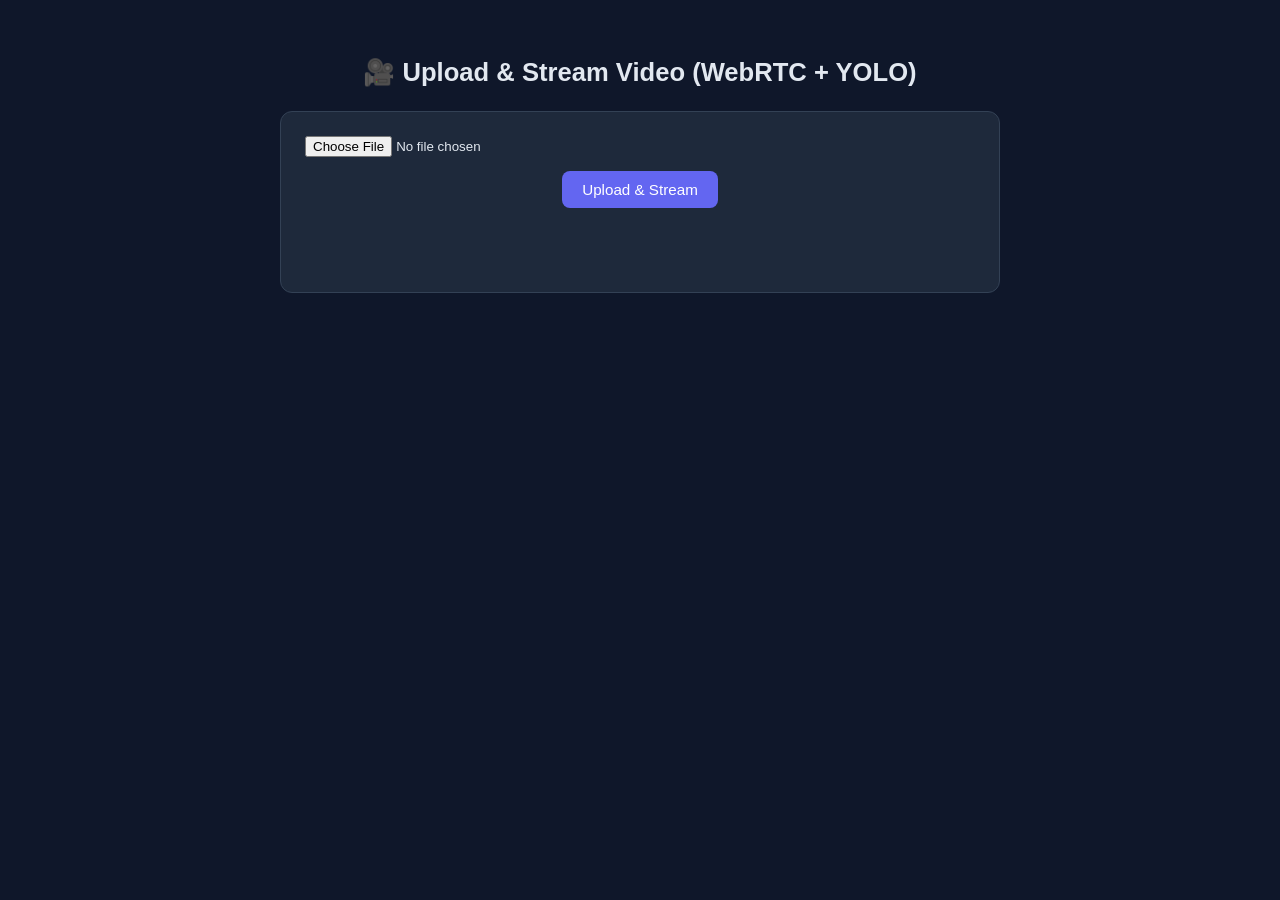
<file: static/index.html>
<!DOCTYPE html>
<html lang="en">
<head>
  <meta charset="UTF-8" />
  <meta name="viewport" content="width=device-width, initial-scale=1.0" />
  <title>OpenCV + YOLO WebRTC Streamer</title>
  <link rel="stylesheet" href="/static/style.css" />
</head>
<body>
  <div class="container">
    <h1>🎥 Upload &amp; Stream Video (WebRTC + YOLO)</h1>

    <div class="upload-box">
      <input type="file" id="videoInput" accept="video/*" />
      <button id="uploadBtn">Upload &amp; Stream</button>
      <div class="progress-wrap" id="progressWrap" style="display:none;">
        <div class="progress-bar" id="progressBar"></div>
        <span class="progress-label" id="progressLabel">0%</span>
      </div>
      <p id="statusMsg"></p>
    </div>

    <div class="stream-box" id="streamBox" style="display:none;">
      <div class="stream-header">
        <h2 id="streamTitle">Live Stream</h2>
        <label class="switch">
          <input type="checkbox" id="detectToggle" checked />
          <span>Person detection</span>
        </label>
      </div>
      <video id="videoEl" autoplay playsinline muted></video>
      <p id="connMsg" class="hint"></p>
    </div>
  </div>

  <script src="/static/script.js"></script>
</body>
</html>
</file>
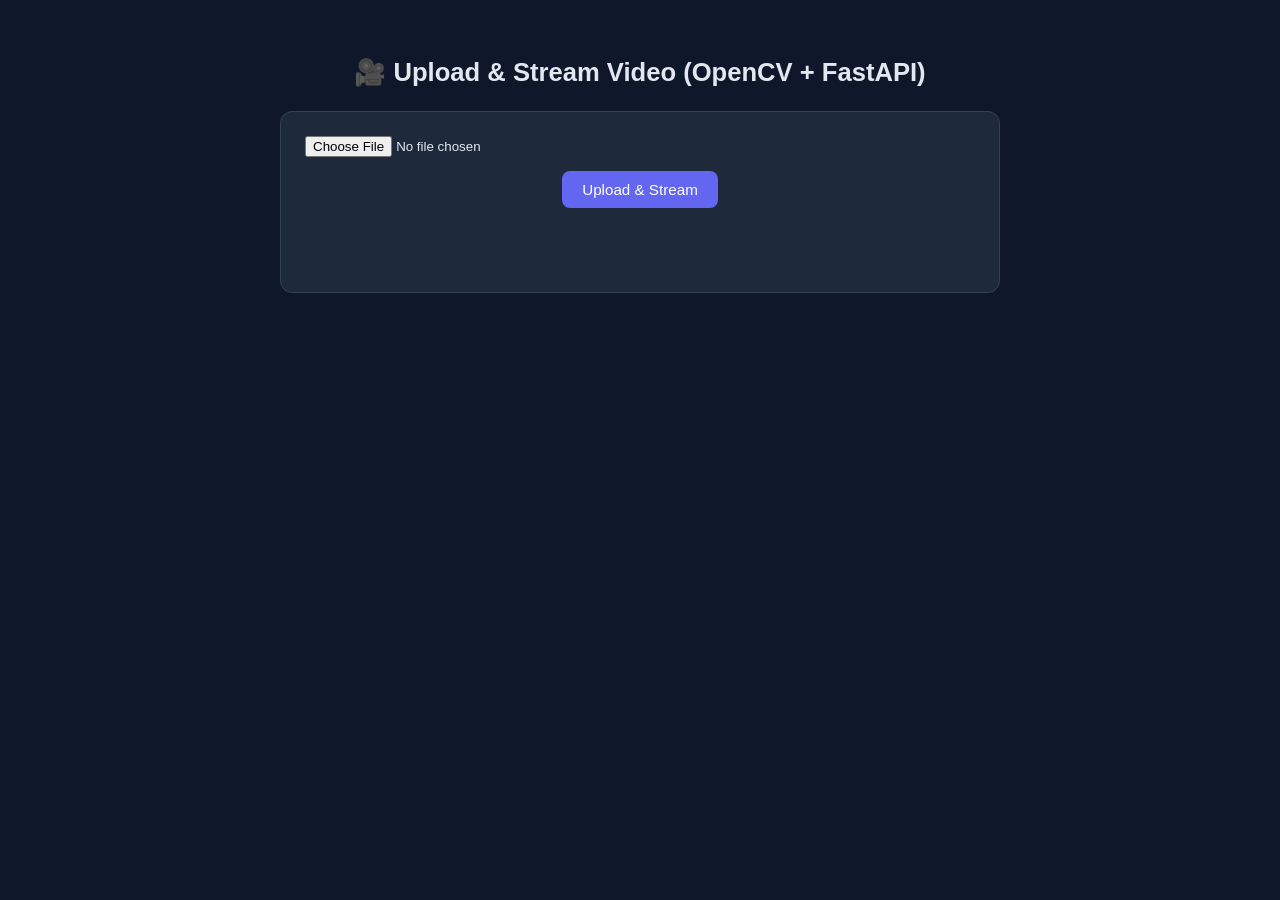
<file: static2/index.html>
<!DOCTYPE html>
<html lang="en">
<head>
  <meta charset="UTF-8" />
  <meta name="viewport" content="width=device-width, initial-scale=1.0" />
  <title>OpenCV Video Streamer</title>
  <link rel="stylesheet" href="/static/style.css" />
</head>
<body>
  <div class="container">
    <h1>🎥 Upload &amp; Stream Video (OpenCV + FastAPI)</h1>

    <div class="upload-box">
      <input type="file" id="videoInput" accept="video/*" />
      <button id="uploadBtn">Upload &amp; Stream</button>
      <p id="statusMsg"></p>
    </div>

    <div class="stream-box" id="streamBox" style="display:none;">
      <div class="stream-header">
        <h2 id="streamTitle">Live Stream</h2>
        <label class="switch">
          <input type="checkbox" id="detectToggle" checked />
          <span>Person detection</span>
        </label>
      </div>
      <canvas id="videoStream"></canvas>
    </div>
  </div>

  <script src="/static/script.js"></script>
</body>
</html>
</file>
<file: static/style.css>
* {
  box-sizing: border-box;
}

body {
  margin: 0;
  font-family: -apple-system, BlinkMacSystemFont, "Segoe UI", Roboto, sans-serif;
  background: #0f172a;
  color: #e2e8f0;
  min-height: 100vh;
  display: flex;
  justify-content: center;
  padding: 40px 20px;
}

.container {
  width: 100%;
  max-width: 720px;
  text-align: center;
}

h1 {
  font-size: 1.6rem;
  margin-bottom: 24px;
}

.upload-box {
  background: #1e293b;
  border: 1px solid #334155;
  border-radius: 12px;
  padding: 24px;
  display: flex;
  flex-direction: column;
  align-items: center;
  gap: 14px;
}

input[type="file"] {
  color: #e2e8f0;
  width: 100%;
}

button {
  background: #6366f1;
  color: white;
  border: none;
  padding: 10px 20px;
  border-radius: 8px;
  font-size: 0.95rem;
  cursor: pointer;
  transition: background 0.15s ease;
}

button:hover {
  background: #4f46e5;
}

button:disabled {
  background: #475569;
  cursor: not-allowed;
}

#statusMsg {
  min-height: 1.2em;
  font-size: 0.9rem;
  color: #94a3b8;
}

.progress-wrap {
  width: 100%;
  display: flex;
  align-items: center;
  gap: 10px;
}

.progress-bar-track {
  flex: 1;
}

.progress-wrap {
  background: #0f172a;
  border: 1px solid #334155;
  border-radius: 8px;
  height: 22px;
  position: relative;
  overflow: hidden;
}

.progress-bar {
  height: 100%;
  width: 0%;
  background: linear-gradient(90deg, #6366f1, #8b5cf6);
  transition: width 0.15s ease;
}

.progress-label {
  position: absolute;
  top: 0;
  left: 0;
  right: 0;
  bottom: 0;
  display: flex;
  align-items: center;
  justify-content: center;
  font-size: 0.75rem;
  color: #e2e8f0;
  font-weight: 600;
}

.stream-box {
  margin-top: 30px;
}

.stream-box h2 {
  font-size: 1.1rem;
  color: #94a3b8;
  margin: 0;
}

.stream-header {
  display: flex;
  align-items: center;
  justify-content: space-between;
  margin-bottom: 12px;
}

.switch {
  display: flex;
  align-items: center;
  gap: 6px;
  font-size: 0.85rem;
  color: #cbd5e1;
  cursor: pointer;
  user-select: none;
}

.switch input {
  accent-color: #22c55e;
  width: 16px;
  height: 16px;
  cursor: pointer;
}

#videoEl {
  width: 100%;
  border-radius: 12px;
  border: 1px solid #334155;
  background: black;
  display: block;
}

.hint {
  font-size: 0.8rem;
  color: #64748b;
  margin: 8px 0 0;
  text-align: center;
}
</file>
